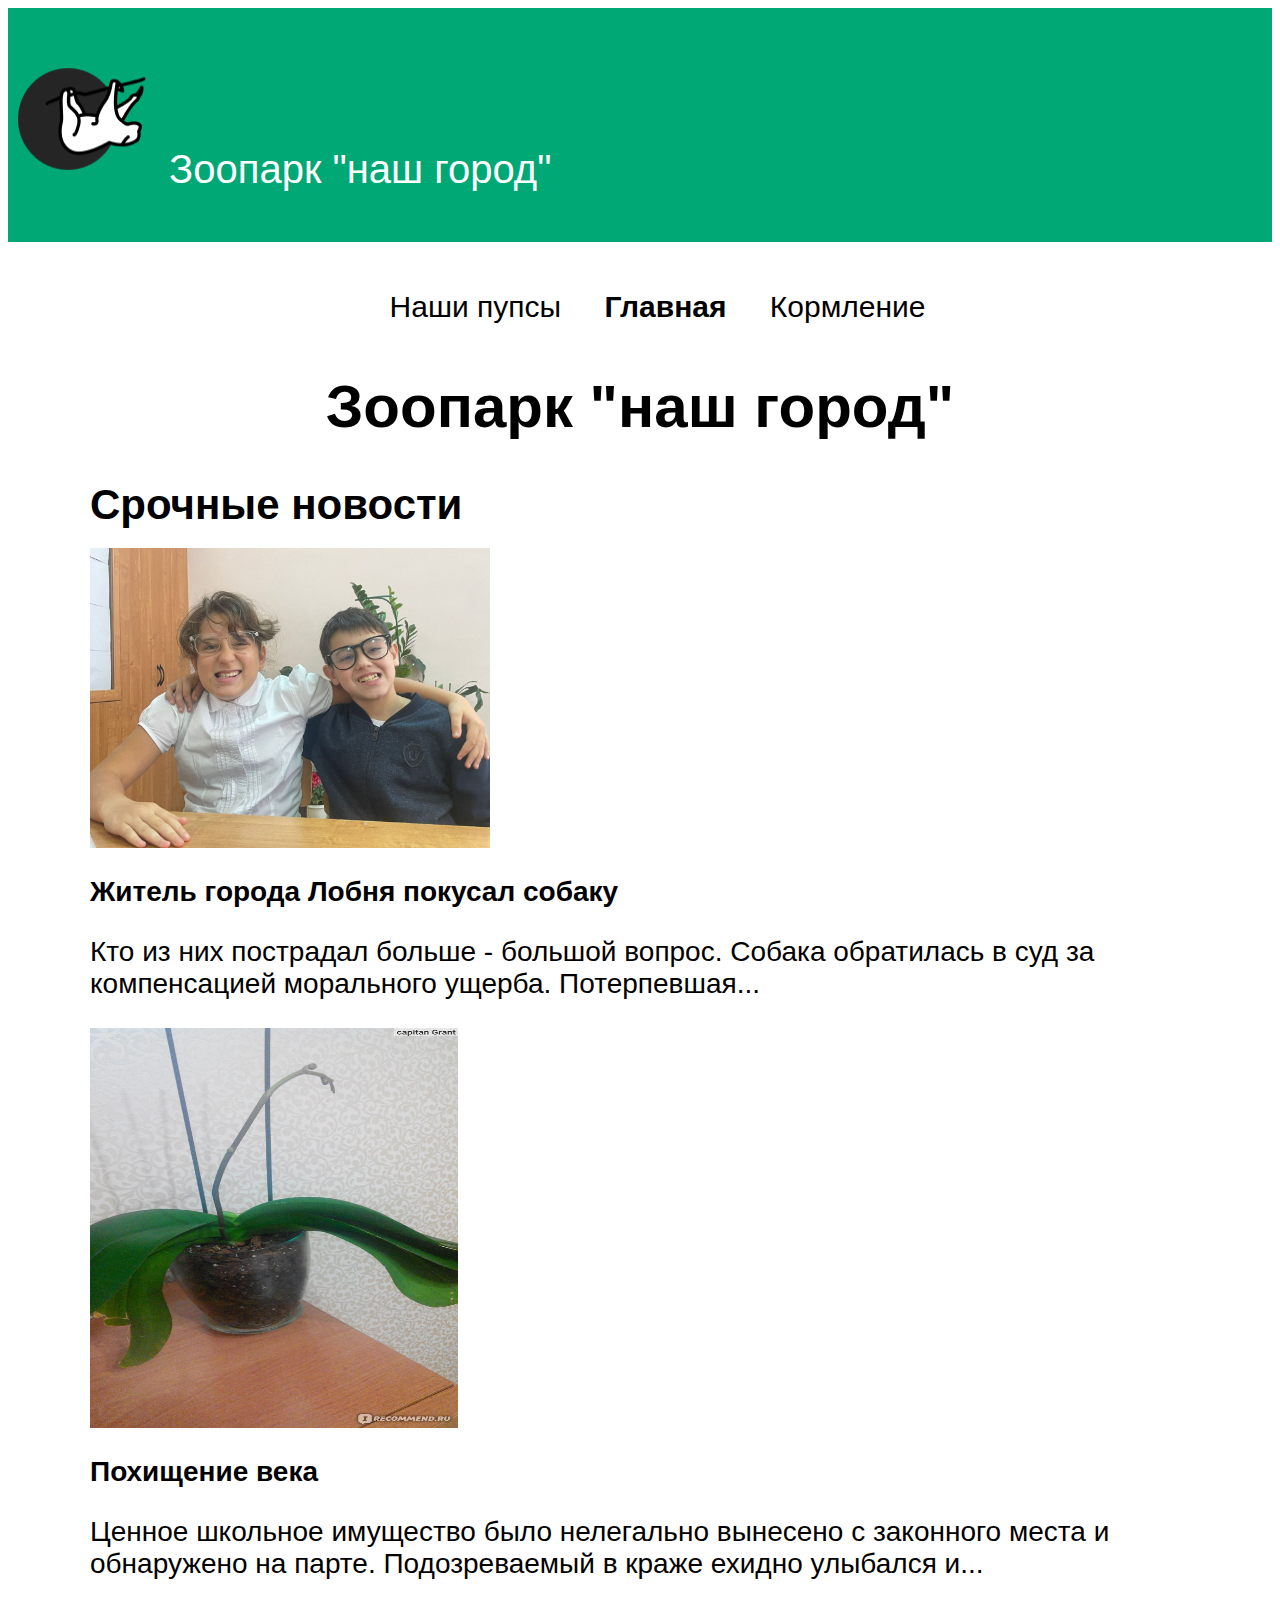
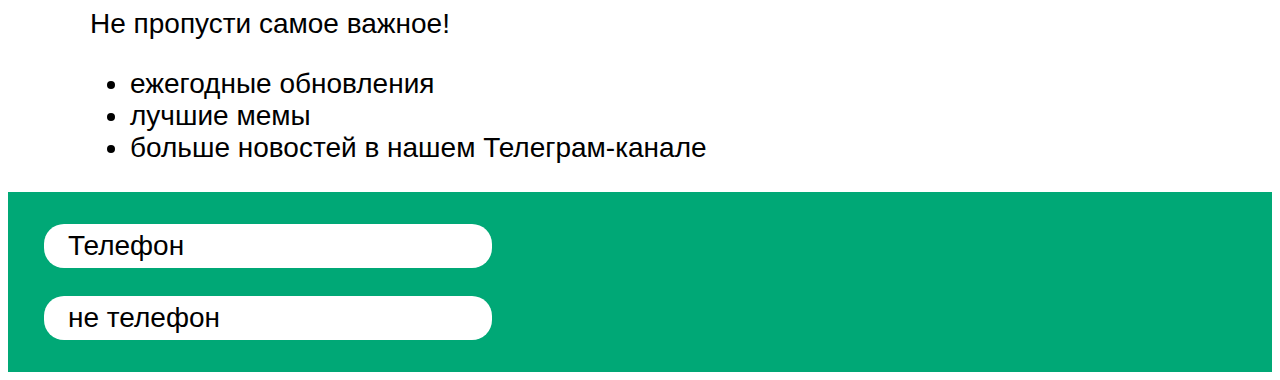
<file: index.html>
<html>
    <head>
        <title> Зоопарк </title>
        <link rel="stylesheet" href="style.css"/>
    </head>
    <body>
        <header> 
           
           <p> <img src="logo.png"> Зоопарк "наш город"</p>
        </header>
        <main>
            <nav> 
                <a href=""> Наши пупсы </a>
                <a href=""> <b> Главная </b>  </a>
                <a href="feeding.html"> Кормление </a>
            </nav> 
            <h1> Зоопарк "наш город" </h1>
            <h2> Срочные новости </h2>
            <img src="Glasses.jpg" class="Glasses">
            <p>  <b> Житель города Лобня покусал собаку</b> </p>
            <p> Кто из них пострадал больше - большой вопрос. Собака обратилась в суд за компенсацией морального ущерба. Потерпевшая...</p>
            <img src="flower.jpg" class="flower">
            <p>  <b> Похищение века </b> </p>
            <p> Ценное школьное имущество было нелегально вынесено с законного места и обнаружено на парте. Подозреваемый в краже ехидно улыбался и... </p>
            <p> Не пропусти самое важное! </p>
            <ul> 
                <li> ежегодные обновления </li>
                <li> лучшие мемы </li>
                <li> больше новостей в нашем Телеграм-канале </li>
            </ul>
        </main>
        <footer> 
            <p> Телефон </p>
            <p> не телефон </p>
        </footer>
    </body>
</html>
</file>
<file: style.css>
body {
    font-family: sans-serif;
    font-size: 28px;
}
header , footer {
    background-color: #00A876;
}
header {
    padding: 10px;
    font-size: 40px ;
    color: white;
}
header img {
    width: 140px;
    height: 125px;
}
nav a {
    text-align: center;
    color: black;
    font-size: 30px;
    margin-left: 35px;
    text-decoration: none;
    border-bottom: px solid;
}
nav {
    text-align: center;
    margin: 48px 0px;
}
h1 {
    font-size: 60px;
    text-align: center;
}
h2 {
    margin: 19px 0px;
}
main {
    margin: 0px 82px;
}
.Glasses {
    width: 400px;
    height: 300px;
}
.flower {
    width: 368px;
    height: 400px;
}
footer p {
    background-color: white;
    padding: 6px 24px;
    border-radius: 20px;
    width: 400px;
}
footer {
    padding: 4px 36px;
}
</file>
